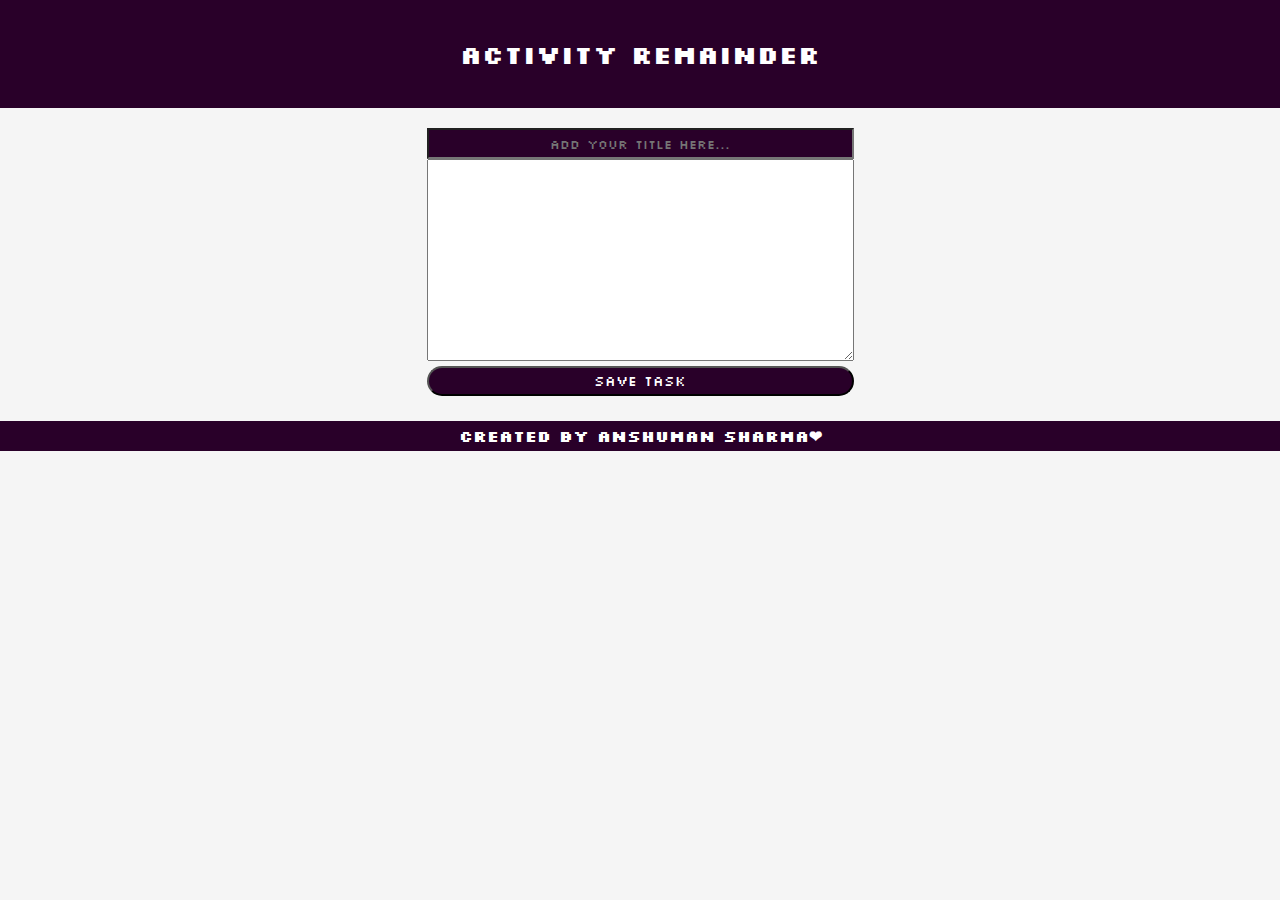
<file: index.html>
<!DOCTYPE html>
<html lang="en">
<head>
    <meta charset="UTF-8">
    <meta http-equiv="X-UA-Compatible" content="IE=edge">
    <meta name="viewport" content="width=device-width, initial-scale=1.0">
    <link rel="stylesheet" href="./style.css">
    <link rel="icon" href="https://encrypted-tbn0.gstatic.com/images?q=tbn:ANd9GcQaCCH1azhruJhYdhnbcCCAkrqbVItKebEZNg&usqp=CAU">
    <title>Activity Remainder</title>
</head>
<body>
    <div id="main_header">Activity Remainder</div>
    <div id="edit_box">
        <div id="edit_container">
            <input type="text" id="para" placeholder="ADD YOUR TITLE HERE...">
            <textarea name="textarea" id="textarea" cols="40" rows="10"></textarea>
            <button type="button" id="toadd" onclick=getData()>Save Task</button>
        </div>
    </div>
    <div id="notes_container">

    </div>
    <footer>
        <p>created By Anshuman Sharma❤</p>
    </footer>
<script src="./app.js"></script>
</body>
</html>
</file>
<file: style.css>
@import url('https://fonts.googleapis.com/css2?family=Open+Sans:wght@300;600;700&family=Raleway&family=Silkscreen&display=swap');
        *{
            margin: 0;
            padding: 0;
            box-sizing: border-box;
        }
        body{
            width: 100%;
            height: 100vh;
            position: relative;
            background-color: whitesmoke;
        }
        #main_header{
            display: flex;
            justify-content: center;
            align-items: center;
            max-width: 100vw;
            height: 12vh;
            font-size: 25px;
            font-weight: bolder;
            background-color: rgb(41, 0, 41);
            color: white;
            font-family: 'Silkscreen', cursive;
        }
        #edit_box{
            display: flex;
            justify-content: center;
            align-items: center;
            padding: 20px;
            background-color: whitesmoke;
        }
        #edit_container{
            display: flex;
            flex-direction: column;
            align-items: center;
        }
        #para{
            padding: 5px;
            background-color: rgb(41, 0, 41);
            width: 100%;
            color: white;
            text-align: center;
            font-family: 'Silkscreen', cursive;
        }
        #edit_container > button{
            width: 100%;
            height: 30px;
            background-color: rgb(41, 0, 41);
            color: white;
            font-family: 'Silkscreen', cursive;
            border-radius: 30px;
            margin: 5px;
            cursor: pointer;
            font-size: 14px;
        }
        #edit_container > textarea{
            outline: none;
            font-size: 16px;
            padding: 5px;
        }
        footer{
            position: sticky;
            display: flex;
            justify-content: center;
            align-items: center;
            bottom: 0;
            width: 100%;
            height: 30px;
            max-width: 100vw;
            font-size: 16px;
            font-weight: bolder;
            background-color: rgb(41, 0, 41);
            color: white;
            font-family: 'Silkscreen', cursive;
        }
        #notes_container{
            display: flex;
            flex-direction: row;
            flex-wrap: wrap;
            justify-content: center;
            align-items: center;
            max-width: 100vw;
        }
        *{
            margin: 0;
            padding: 0;
            box-sizing: border-box;
        }
        .card_container{
            display: flex;
            width: 300px;
            margin: 10px;
            height: max-content;
            flex-direction: column;
            align-items: center;
            background-color: rgb(41, 0, 41);
            color: white;
            border: 1px solid black;
            border-top-left-radius: 10px;
            border-top-right-radius: 10px;
            box-shadow: 0px 4px 8px 0px rgba(0, 0, 0, 0.2), 0px 6px 20px 0px rgba(0, 0, 0, 0.19);
        }
        #card_content{
            text-align: center;
            padding: 8px;
            overflow: auto;
            height: 150px;
        }
        #card_buttons{
            display: flex;
            justify-content: space-evenly;
            width: inherit;
            background-color: white;
            border: 1px solid black;
            border-bottom: none;
        }
        #card_title{
            font-weight: bolder;
            font-size: 20px;
            padding-top: 8px;
        }
        #card_buttons > button{
            width: 70px;
            height: 40px;
            background-color: white;
            border: none;
            cursor: pointer;
            font-weight: bolder;
            font-size: 20px;
        }
@media screen and (max-width:1000px){
    #notes_container{
        flex-direction: column;
    }
}
</file>
